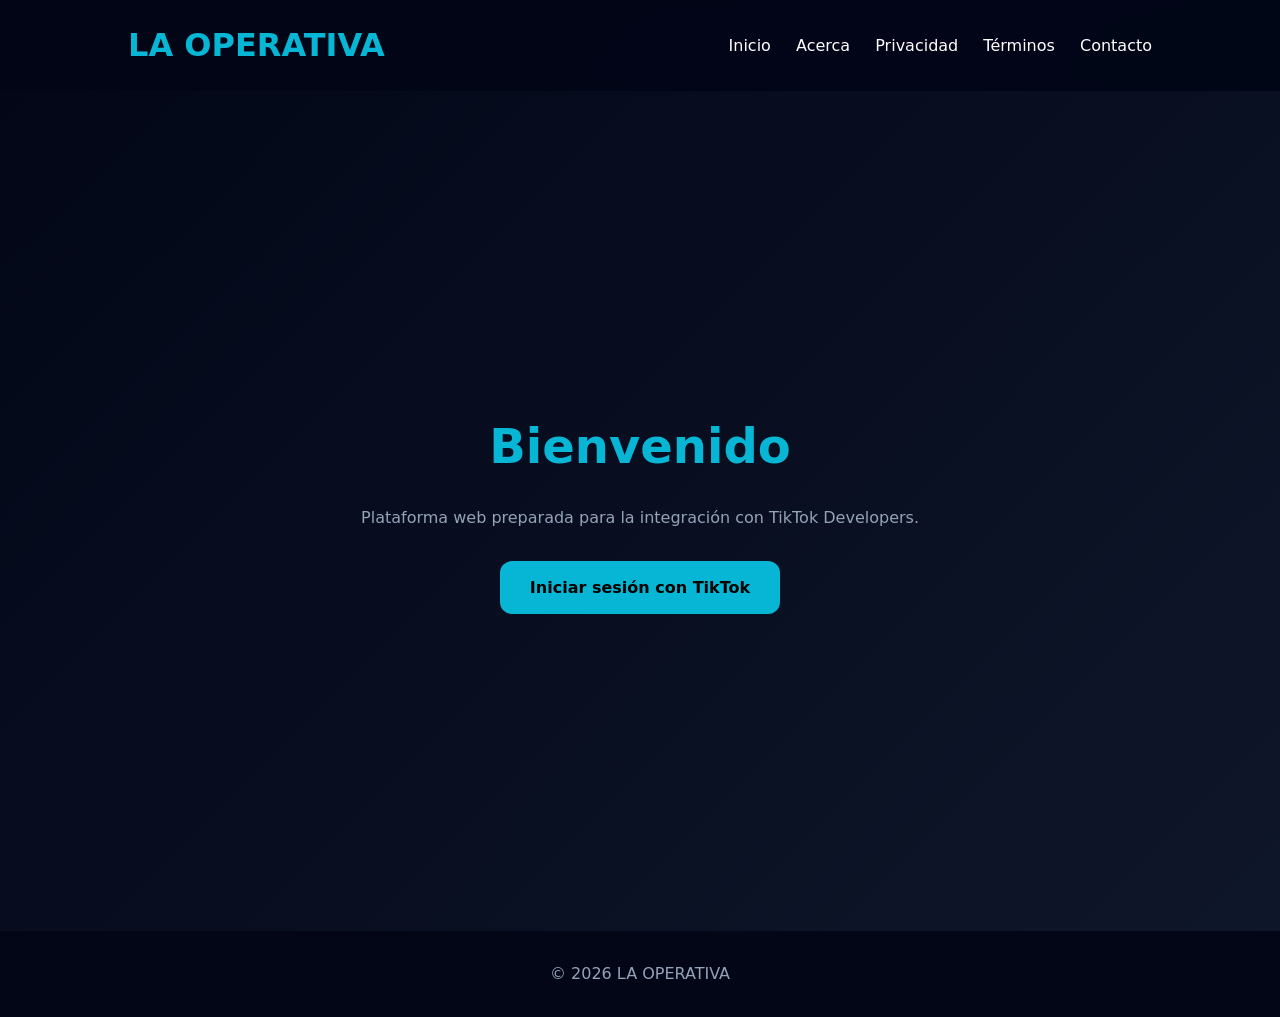
<file: index.html>
<!DOCTYPE html>
<html lang="es">
<head>
<meta charset="UTF-8">
<meta name="viewport" content="width=device-width,initial-scale=1">
<title>LA OPERATIVA</title>
<link rel="stylesheet" href="css/style.css">
</head>
<body>
<header>
<h1>LA OPERATIVA</h1>
<nav>
<a href="index.html">Inicio</a>
<a href="about.html">Acerca</a>
<a href="privacy.html">Privacidad</a>
<a href="terms.html">Términos</a>
<a href="contact.html">Contacto</a>
</nav>
</header>

<section class="hero">
<h2>Bienvenido</h2>
<p>Plataforma web preparada para la integración con TikTok Developers.</p>
<a class="btn" href="#">Iniciar sesión con TikTok</a>
</section>

<footer>
<p>© 2026 LA OPERATIVA</p>
</footer>

<script src="js/app.js"></script>
</body>
</html>
</file>
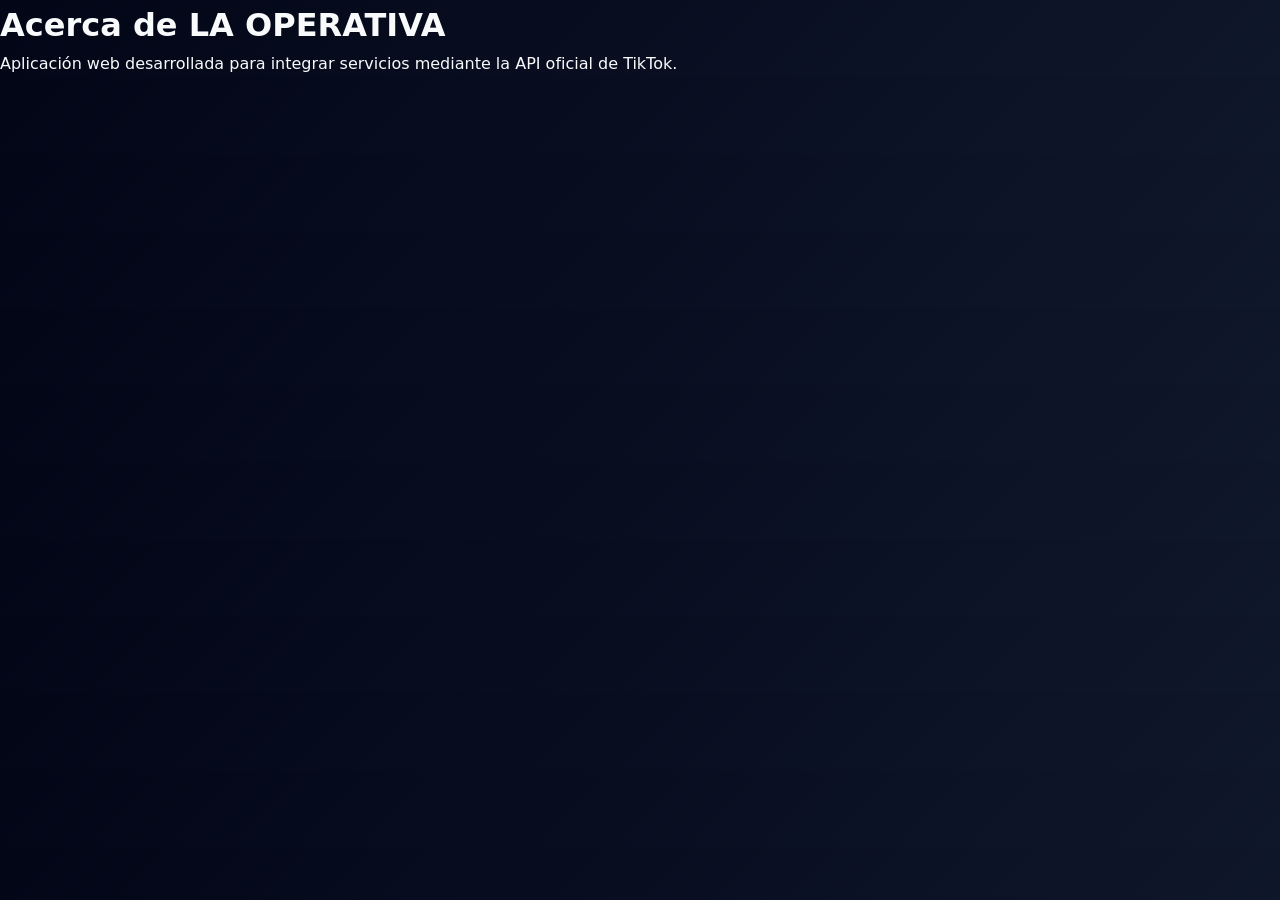
<file: about.html>
<!DOCTYPE html><html lang="es"><head><meta charset="UTF-8"><title>Acerca</title><link rel="stylesheet" href="css/style.css"></head><body><h1>Acerca de LA OPERATIVA</h1><p>Aplicación web desarrollada para integrar servicios mediante la API oficial de TikTok.</p></body></html>
</file>
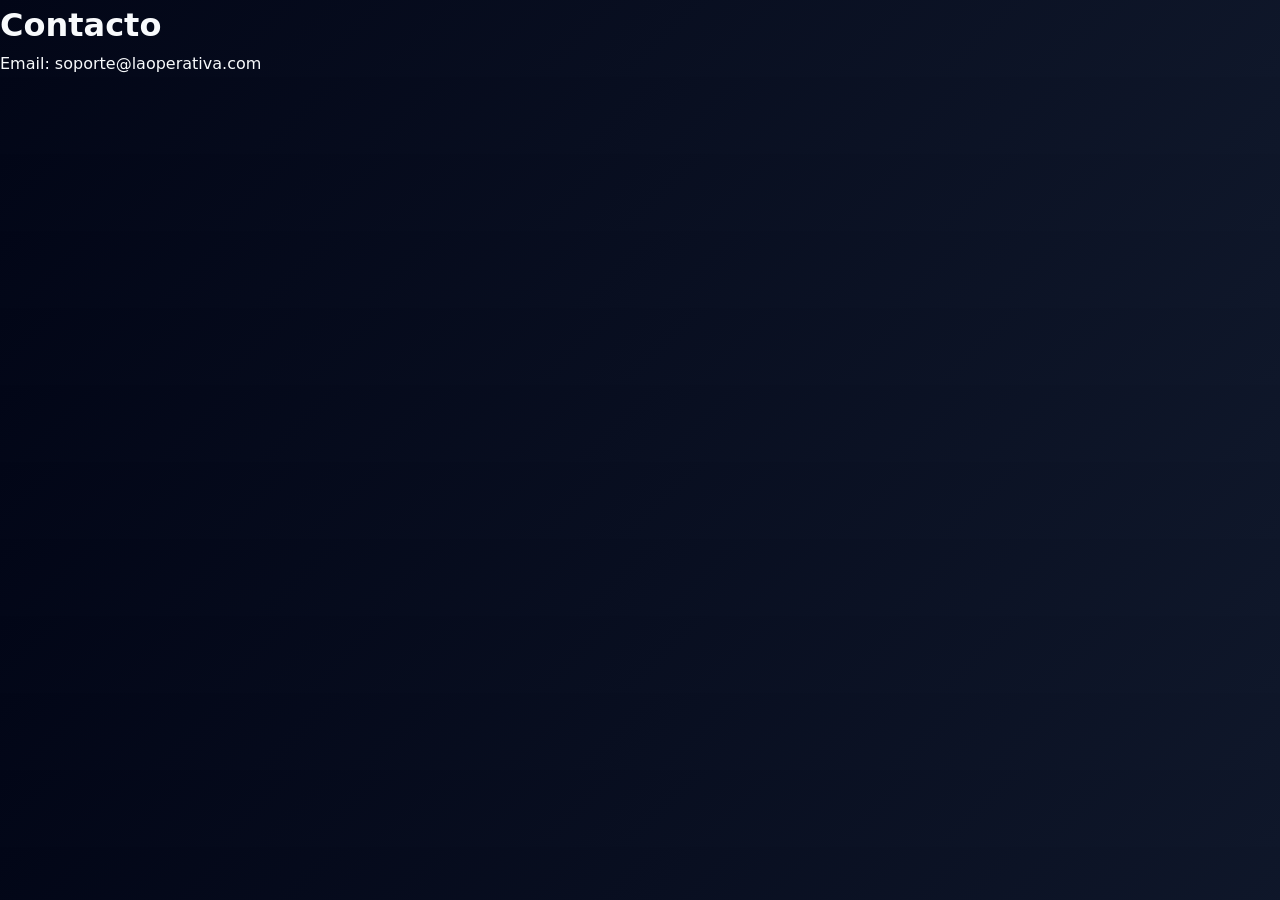
<file: contact.html>
<!DOCTYPE html><html lang="es"><head><meta charset="UTF-8"><title>Contacto</title><link rel="stylesheet" href="css/style.css"></head><body><h1>Contacto</h1><p>Email: soporte@laoperativa.com</p></body></html>
</file>
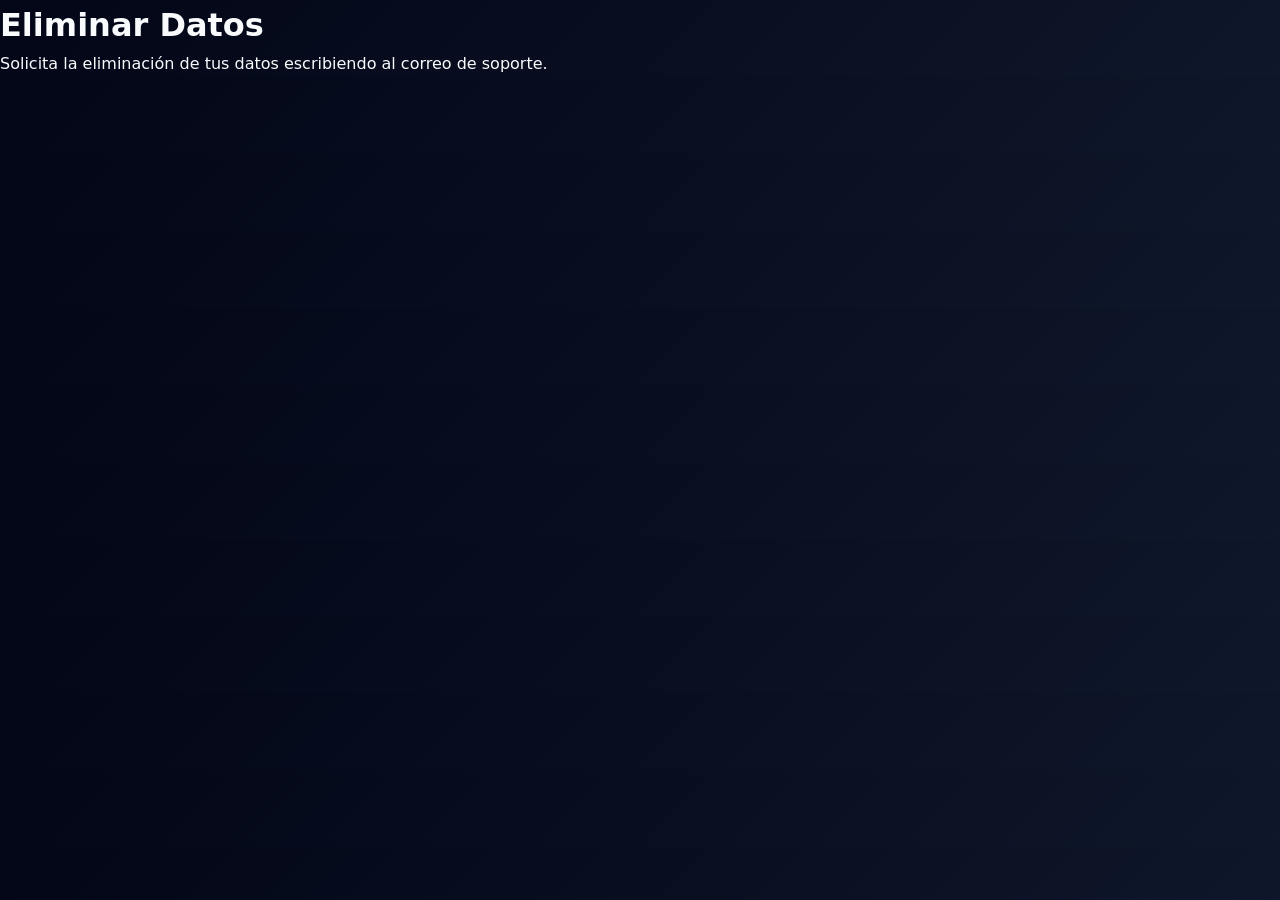
<file: delete-data.html>
<!DOCTYPE html><html lang="es"><head><meta charset="UTF-8"><title>Eliminar Datos</title><link rel="stylesheet" href="css/style.css"></head><body><h1>Eliminar Datos</h1><p>Solicita la eliminación de tus datos escribiendo al correo de soporte.</p></body></html>
</file>
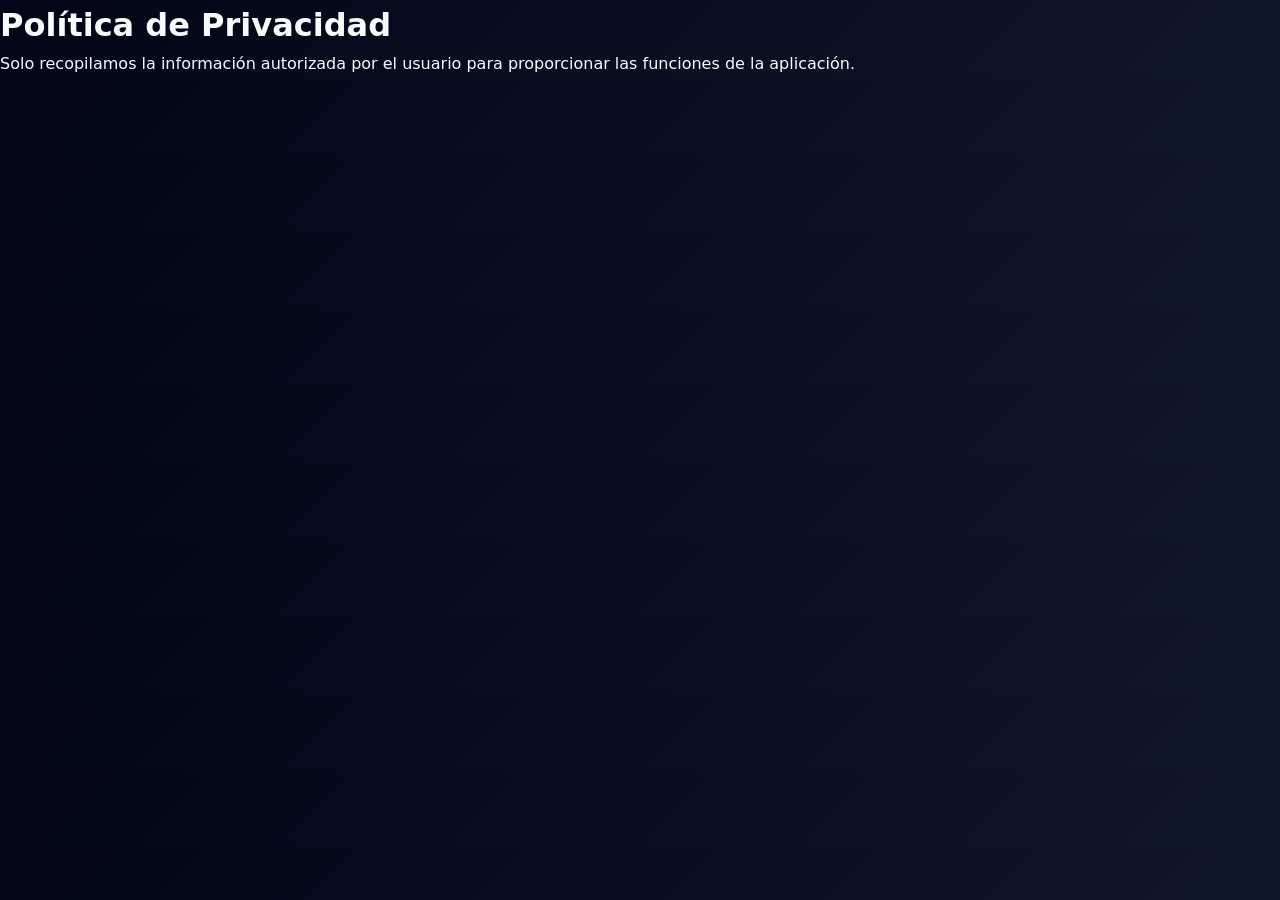
<file: privacy.html>
<!DOCTYPE html><html lang="es"><head><meta charset="UTF-8"><title>Privacidad</title><link rel="stylesheet" href="css/style.css"></head><body><h1>Política de Privacidad</h1><p>Solo recopilamos la información autorizada por el usuario para proporcionar las funciones de la aplicación.</p></body></html>
</file>
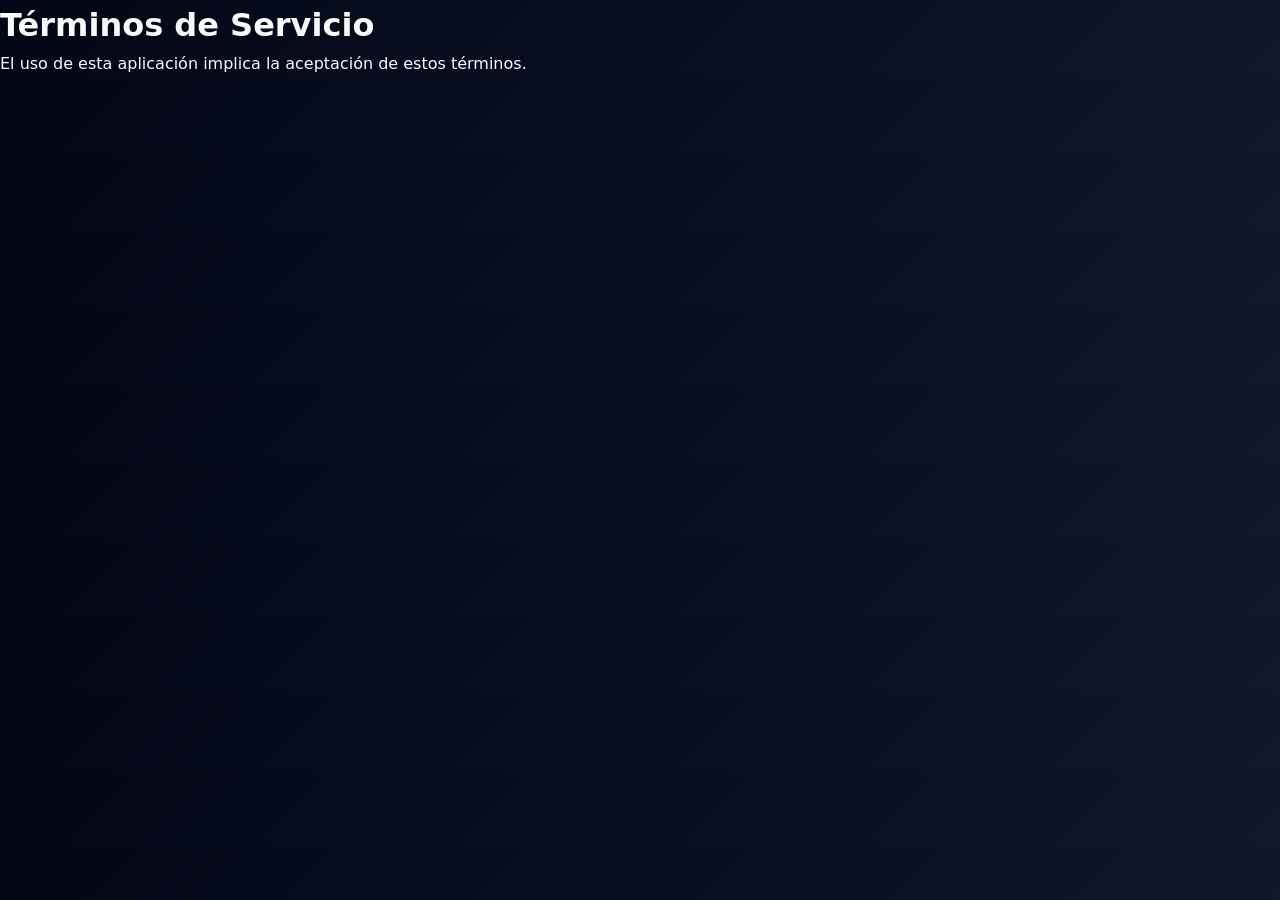
<file: terms.html>
<!DOCTYPE html><html lang="es"><head><meta charset="UTF-8"><title>Términos</title><link rel="stylesheet" href="css/style.css"></head><body><h1>Términos de Servicio</h1><p>El uso de esta aplicación implica la aceptación de estos términos.</p></body></html>
</file>
<file: css/style.css>
:root{
 --bg:#0f172a;
 --card:#111827;
 --primary:#06b6d4;
 --secondary:#38bdf8;
 --text:#f8fafc;
 --muted:#94a3b8;
 --radius:12px;
}

*{
 margin:0;
 padding:0;
 box-sizing:border-box;
}

body{
 background:linear-gradient(135deg,#020617,#0f172a);
 color:var(--text);
 font-family:system-ui,Arial,sans-serif;
 line-height:1.6;
}

header{
 display:flex;
 justify-content:space-between;
 align-items:center;
 padding:20px 10%;
 background:#020617ee;
 backdrop-filter:blur(8px);
 position:sticky;
 top:0;
}

header h1{
 color:var(--primary);
}

nav a{
 color:white;
 text-decoration:none;
 margin-left:20px;
 transition:.3s;
}

nav a:hover{
 color:var(--primary);
}

.hero{
 min-height:80vh;
 display:flex;
 flex-direction:column;
 justify-content:center;
 align-items:center;
 text-align:center;
 padding:40px;
}

.hero h2{
 font-size:3rem;
 color:var(--primary);
 margin-bottom:20px;
}

.hero p{
 max-width:700px;
 color:var(--muted);
 margin-bottom:30px;
}

.btn{
 display:inline-block;
 background:var(--primary);
 color:#000;
 padding:14px 30px;
 border-radius:var(--radius);
 text-decoration:none;
 font-weight:bold;
 transition:.3s;
}

.btn:hover{
 transform:translateY(-3px);
 box-shadow:0 0 20px var(--primary);
}

section{
 width:90%;
 max-width:1200px;
 margin:60px auto;
}

.card{
 background:var(--card);
 padding:25px;
 border-radius:var(--radius);
 margin:20px 0;
 transition:.3s;
}

.card:hover{
 transform:translateY(-5px);
}

.grid{
 display:grid;
 grid-template-columns:repeat(auto-fit,minmax(280px,1fr));
 gap:20px;
}

footer{
 background:#020617;
 text-align:center;
 padding:30px;
 margin-top:60px;
 color:var(--muted);
}

img{
 max-width:100%;
 display:block;
}

input,
textarea{
 width:100%;
 padding:14px;
 margin:10px 0;
 border:none;
 border-radius:8px;
 background:#1e293b;
 color:white;
}

button{
 background:var(--primary);
 color:black;
 padding:14px 25px;
 border:none;
 border-radius:8px;
 cursor:pointer;
 font-weight:bold;
}

button:hover{
 opacity:.9;
}

.fade{
 animation:fade .8s ease;
}

@keyframes fade{
 from{
  opacity:0;
  transform:translateY(30px);
 }
 to{
  opacity:1;
  transform:translateY(0);
 }
}

@media(max-width:768px){

header{
 flex-direction:column;
}

nav{
 margin-top:15px;
}

nav a{
 display:block;
 margin:10px 0;
}

.hero h2{
 font-size:2rem;
}

}
</file>
